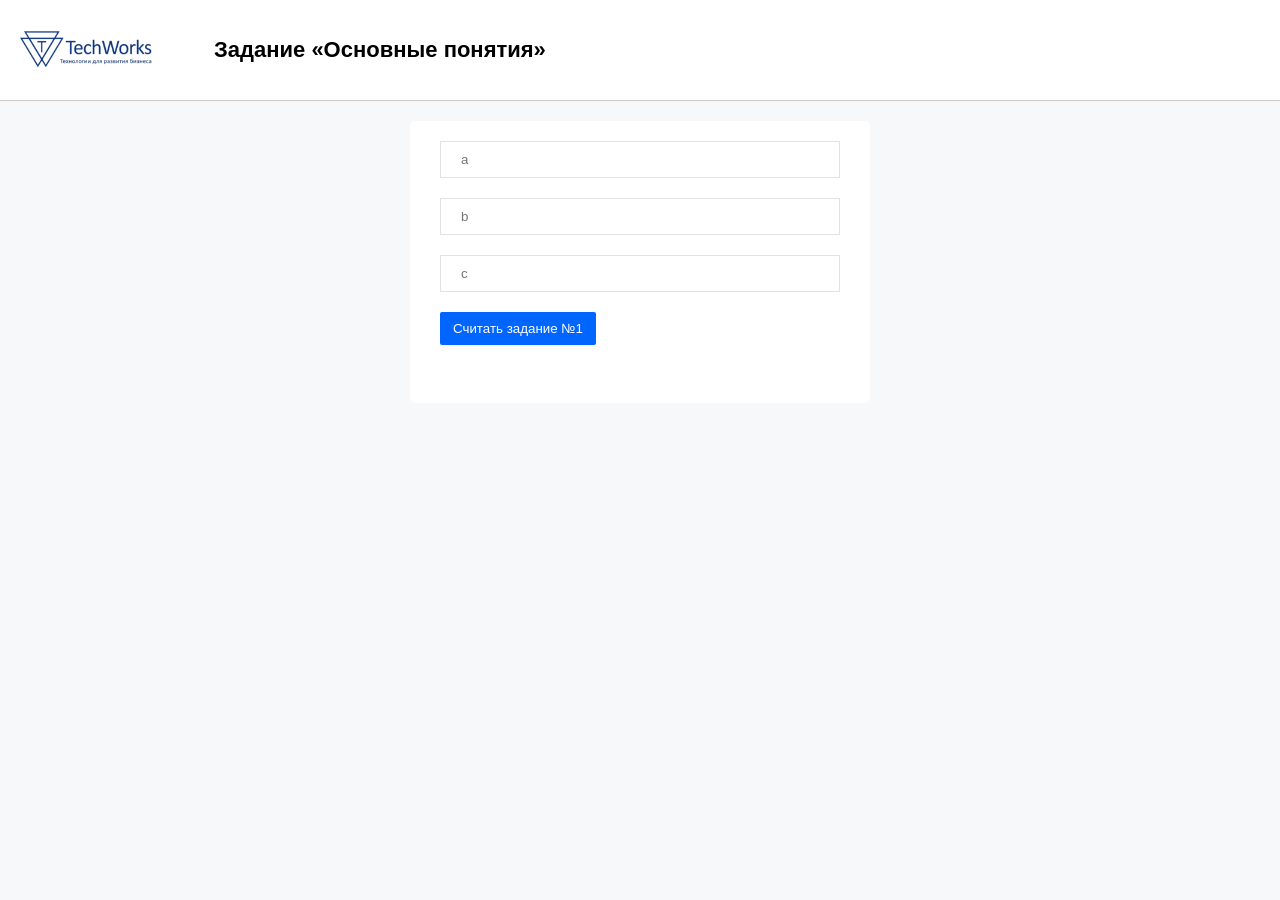
<file: Junior_Interview/1.base-concepts/index.html>
<!DOCTYPE html>
<html>
  <head>
    <meta charset="utf-8" />
    <meta http-equiv="X-UA-Compatible" content="IE=edge" />
    <meta name="viewport" content="width=device-width, initial-scale=1" />
    <link rel="stylesheet" href="../assets/css/style.css" />
    <title>Основные понятия</title>
  </head>

  <body>
    <header class="header">
      <div class="logo__container">
        <a href="https://hh.kz/employer/4243568" class="logo__link"></a>
      </div>
      <h1 class="header__title">
        Задание «Основные понятия»
      </h1>
    </header>
    <main class="content">
      <div class="card">
        <input type="number" placeholder="a" id="a" />
        <input type="number" placeholder="b" id="b" />
        <input type="number" placeholder="c" id="c" />
        <button onClick="calculateQuadraticEquation()">
          Считать задание №1
        </button>
        <div>
          <span id="equation"></span><br />
          <span id="result"></span>
        </div>
      </div>
    </main>
    <script src="task.js"></script>
    <script src="main.js"></script>
  </body>
</html>
</file>
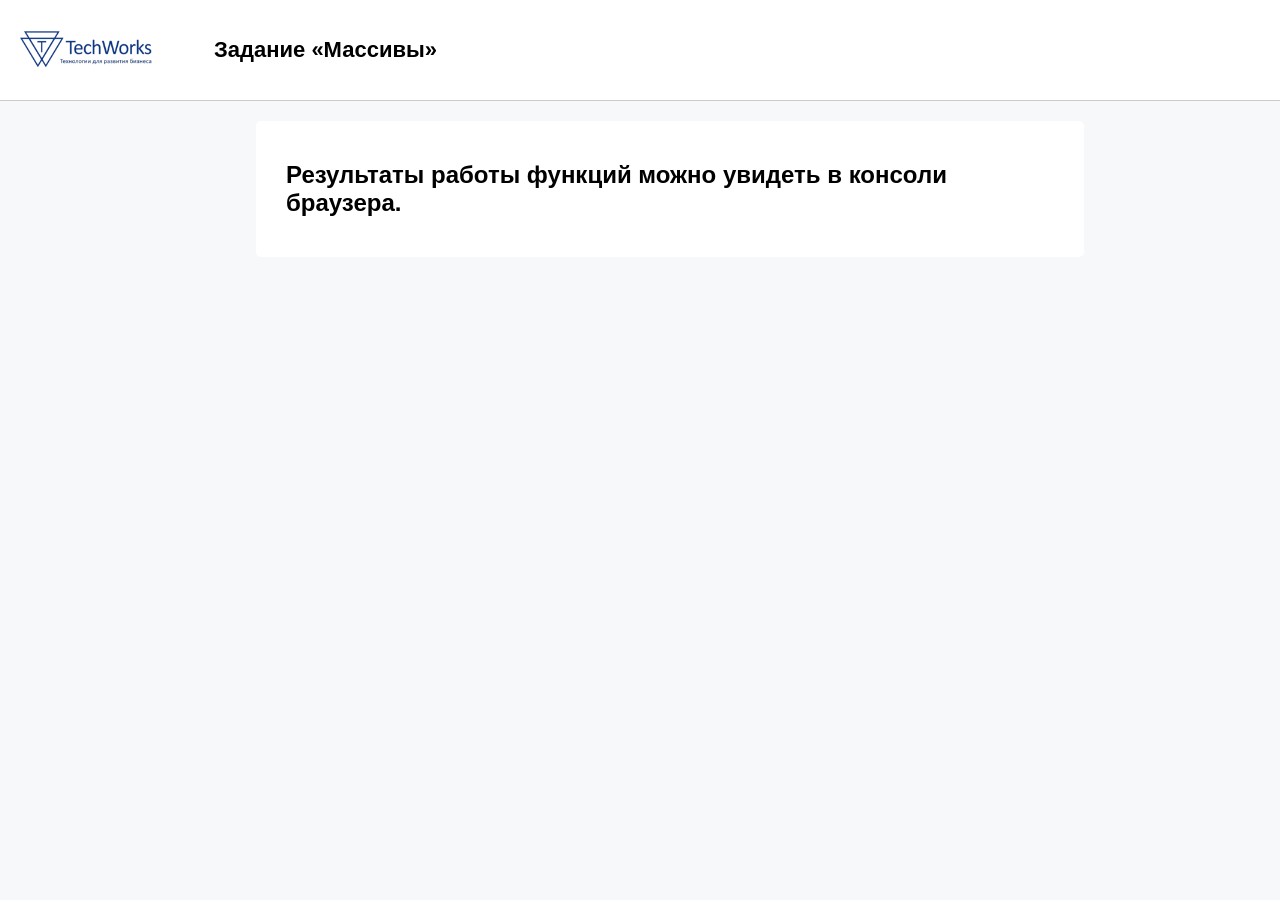
<file: Junior_Interview/3.arrays/index.html>
<html lang="en">
  <head>
    <meta charset="UTF-8" />
    <meta name="viewport" content="width=device-width, initial-scale=1.0" />
    <meta http-equiv="X-UA-Compatible" content="ie=edge" />
    <link rel="stylesheet" href="../assets/css/style.css" />
    <title>Массивы</title>
  </head>
  <body>
    <header class="header">
      <div class="logo__container">
        <a href="https://hh.kz/employer/4243568" class="logo__link"></a>
      </div>
      <h1 class="header__title">Задание «Массивы»</h1>
    </header>
    <main class="content">
      <div class="card card-wide">
        <h2>Результаты работы функций можно увидеть в консоли браузера.</h2>
      </div>
    </main>
    <script src="task.js"></script>
    <script src="main.js"></script>
  </body>
</html>
</file>
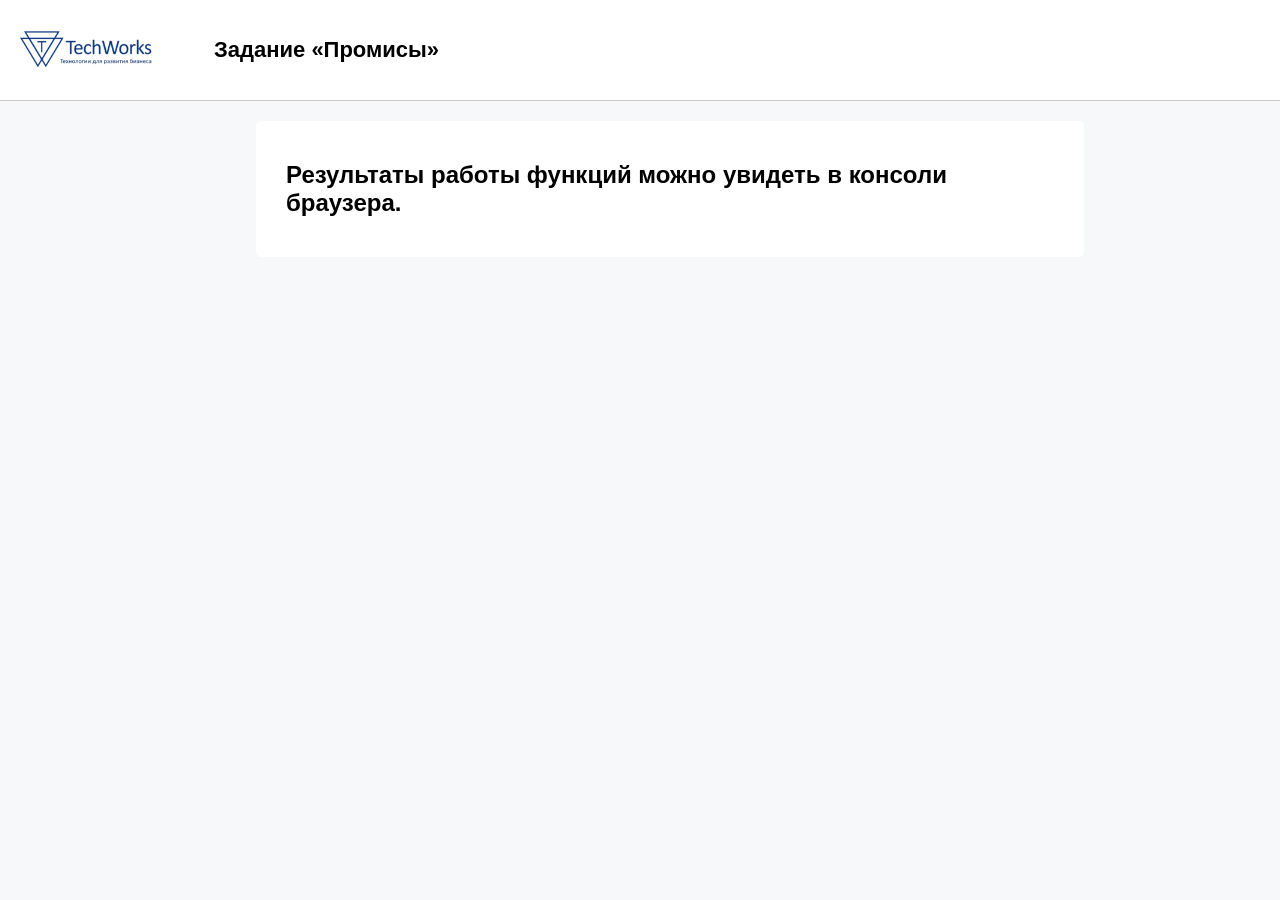
<file: Junior_Interview/promises/index.html>
<html lang="en">
  <head>
    <meta charset="UTF-8" />
    <meta name="viewport" content="width=device-width, initial-scale=1.0" />
    <meta http-equiv="X-UA-Compatible" content="ie=edge" />
    <link rel="stylesheet" href="../assets/css/style.css" />
    <title>Промисы</title>
  </head>
  <body>
    <header class="header">
      <div class="logo__container">
        <a href="https://hh.kz/employer/4243568" class="logo__link"></a>
      </div>
      <h1 class="header__title">Задание «Промисы»</h1>
    </header>
    <main class="content">
      <div class="card card-wide">
        <h2>Результаты работы функций можно увидеть в консоли браузера.</h2>
      </div>
    </main>
    <script src="main.js"></script>
    <script src="task.js"></script>
  </body>
</html>
</file>
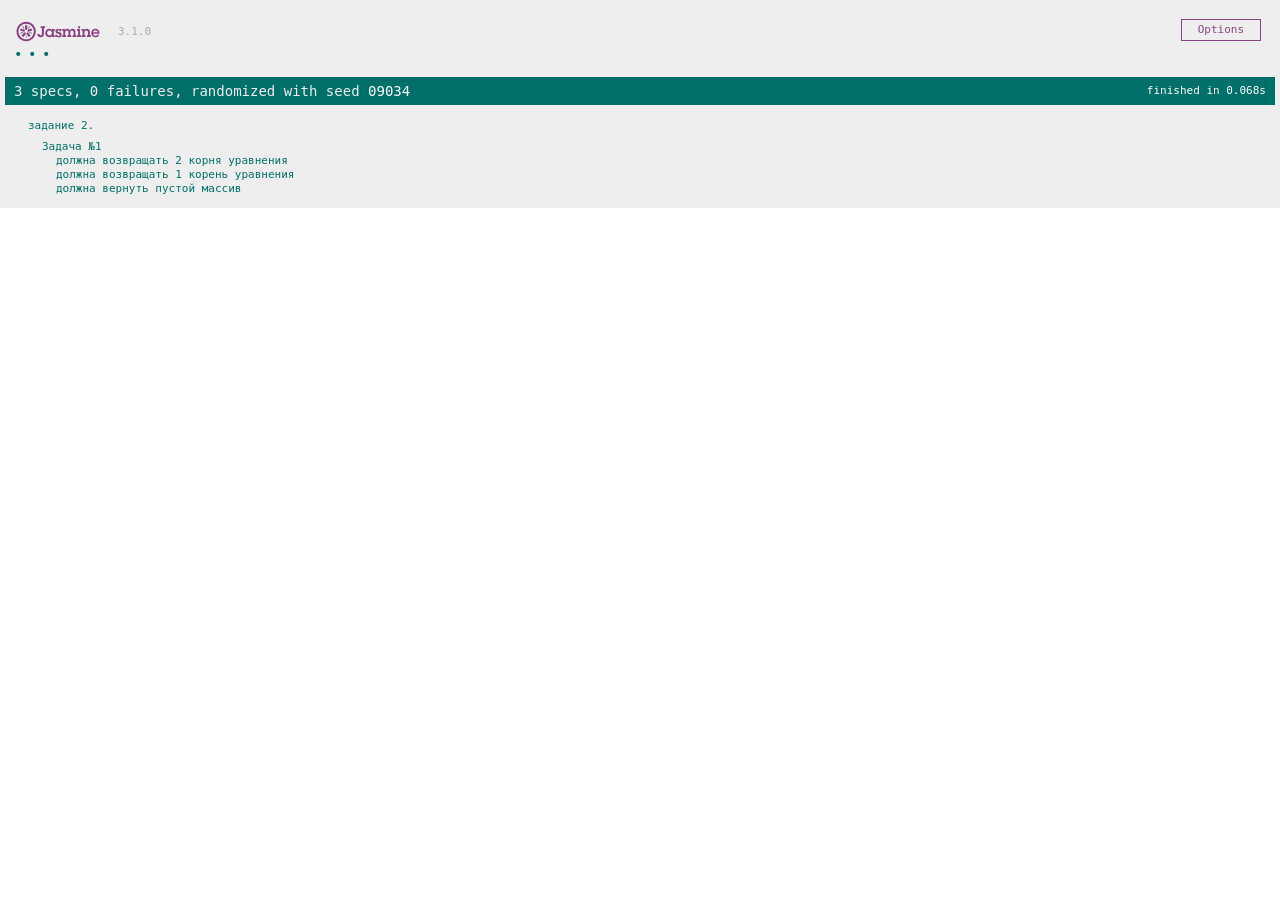
<file: Junior_Interview/1.base-concepts/test-runner.html>
<!DOCTYPE html>
<html>
<head>
  <meta charset="utf-8">
  <title>Jasmine Spec Runner v3.1.0</title>

  <link rel="shortcut icon" type="image/png" href="../Jasmine/jasmine_favicon.png">
  <link rel="stylesheet" href="../Jasmine/jasmine.css">

  <script src="../Jasmine/jasmine.js"></script>
  <script src="../Jasmine/jasmine-html.js"></script>
  <script src="../Jasmine/boot.js"></script>

<!-- include source files here... -->
<script type="text/javascript" src="./task.js"></script>

  <!-- include spec files here... -->
  <script type="text/javascript" src="./tests.js"></script>
</head>

<body>
</body>
</html>
</file>
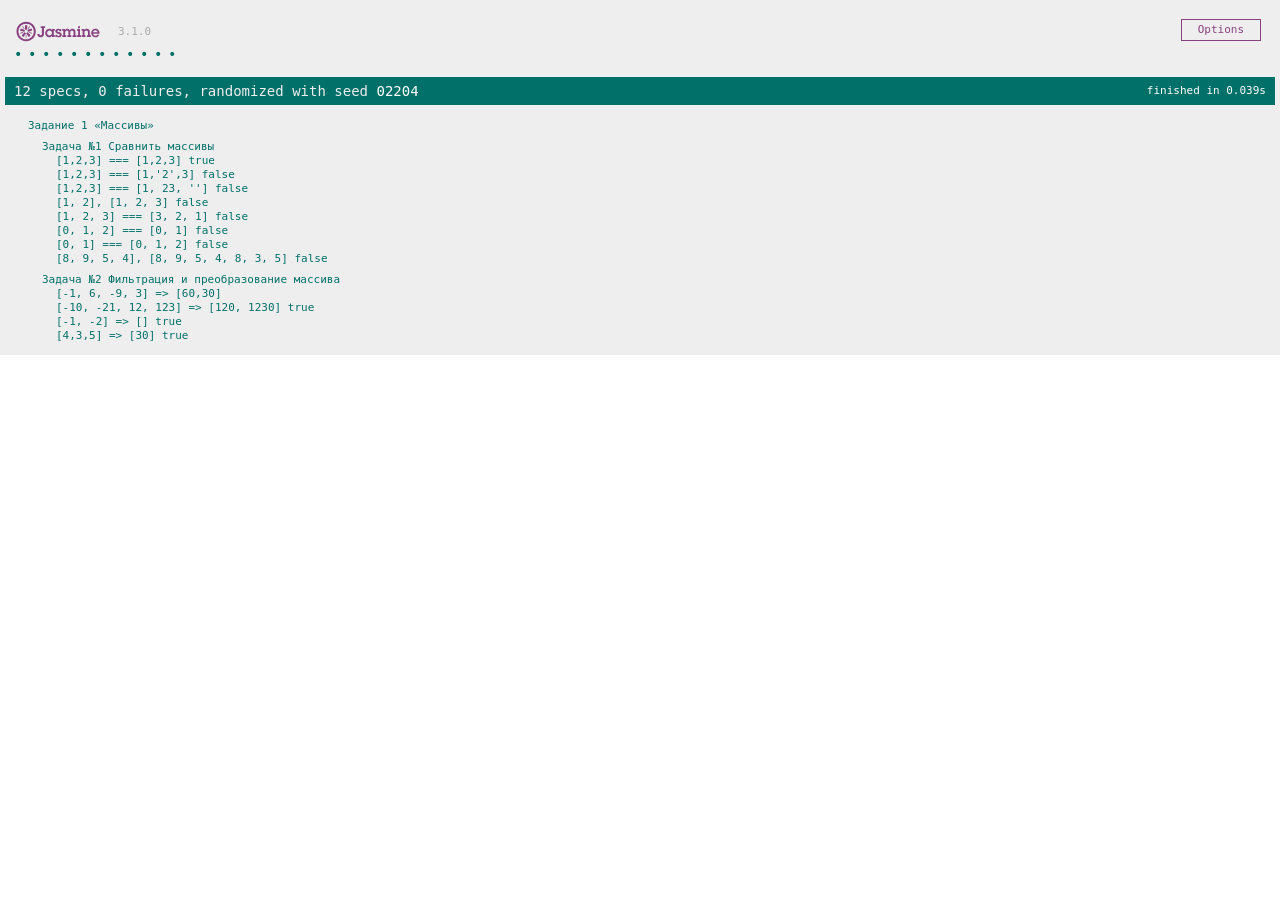
<file: Junior_Interview/3.arrays/test-runner.html>
<!DOCTYPE html>
<html>
  <head>
    <meta charset="utf-8" />
    <title>Jasmine Spec Runner v3.1.0</title>

    <link
      rel="shortcut icon"
      type="image/png"
      href="../Jasmine/jasmine_favicon.png"
    />
    <link rel="stylesheet" href="../Jasmine/jasmine.css" />

    <script src="../Jasmine/jasmine.js"></script>
    <script src="../Jasmine/jasmine-html.js"></script>
    <script src="../Jasmine/boot.js"></script>

    <!-- include source files here... -->
    <script type="text/javascript" src="./task.js"></script>

    <!-- include spec files here... -->
    <script type="text/javascript" src="./tests.js"></script>
  </head>

  <body></body>
</html>
</file>
<file: Junior_Interview/assets/css/style.css>
body {
    margin: 0;
    padding: 0;
    font-family: Golos, Arial, sans-serif;
    background-color: #f6f8f9;
  }
  
  input {
    width: 100%;
    display: block;
    padding: 10px 20px;
    margin: 0 0 20px 0;
    font-family: Golos, Arial, sans-serif;
    border: 1px solid #e2e2e2;
    box-sizing: border-box;
  }
  
  input:focus {
      outline: 1px solid #999
  }
  
  .header {
    display: flex;
    align-items: center;
    padding: 20px;
    background-color: #fff;
    border-bottom: 1px solid rgba(0, 0, 0, 0.2);
  }
  
  .header__title {
    margin: 0;
    padding: 0;
    font-size: 22px;
  }
  
  .logo__container {
    width: 144px;
    margin-right: 50px;
  }
  
  .logo__link {
    width: 144px;
    height: 60px;
    display: block;
    background-image: url("../logo.png");
    background-size: contain;
    background-repeat: no-repeat;
    background-position: center;
  }
  
  .content {
    width: 60%;
    margin-left: auto;
    margin-right: auto;
    padding-top: 20px;
    background-color: #f6f8f9;
  }
  
  .card {
    width: 400px;
    padding: 20px 30px;
    margin: 0 auto 30px;
    background-color: #fff;
    border-radius: 5px;
  }
  
  .card-wide {
    width: 100%;
  }
  
  button {
    font-family: Golos, Arial, sans-serif;
    color: #fff;
    background-color: #06f;
    border: 1px solid transparent;
    border-radius: 2px;
    box-sizing: border-box;
    cursor: pointer;
    display: inline-block;
    margin: 0 0 20px 0;
    overflow: hidden;
    outline: none;
    padding: 8px 12px;
    text-align: center;
    transition: 0.3s ease;
    text-decoration: none;
    user-select: none;
    vertical-align: top;
    white-space: nowrap;
    font-weight: 500;
    box-shadow: none;
  }
  
  button:hover {
    background-color: #005ce6;
  }
</file>
<file: Junior_Interview/Jasmine/jasmine.css>
body { overflow-y: scroll; }

.jasmine_html-reporter { background-color: #eee; padding: 5px; margin: -8px; font-size: 11px; font-family: Monaco, "Lucida Console", monospace; line-height: 14px; color: #333; }
.jasmine_html-reporter a { text-decoration: none; }
.jasmine_html-reporter a:hover { text-decoration: underline; }
.jasmine_html-reporter p, .jasmine_html-reporter h1, .jasmine_html-reporter h2, .jasmine_html-reporter h3, .jasmine_html-reporter h4, .jasmine_html-reporter h5, .jasmine_html-reporter h6 { margin: 0; line-height: 14px; }
.jasmine_html-reporter .jasmine-banner, .jasmine_html-reporter .jasmine-symbol-summary, .jasmine_html-reporter .jasmine-summary, .jasmine_html-reporter .jasmine-result-message, .jasmine_html-reporter .jasmine-spec .jasmine-description, .jasmine_html-reporter .jasmine-spec-detail .jasmine-description, .jasmine_html-reporter .jasmine-alert .jasmine-bar, .jasmine_html-reporter .jasmine-stack-trace { padding-left: 9px; padding-right: 9px; }
.jasmine_html-reporter .jasmine-banner { position: relative; }
.jasmine_html-reporter .jasmine-banner .jasmine-title { background: url('[data-uri]') no-repeat; background: url('[data-uri]') no-repeat, none; -moz-background-size: 100%; -o-background-size: 100%; -webkit-background-size: 100%; background-size: 100%; display: block; float: left; width: 90px; height: 25px; }
.jasmine_html-reporter .jasmine-banner .jasmine-version { margin-left: 14px; position: relative; top: 6px; }
.jasmine_html-reporter #jasmine_content { position: fixed; right: 100%; }
.jasmine_html-reporter .jasmine-version { color: #aaa; }
.jasmine_html-reporter .jasmine-banner { margin-top: 14px; }
.jasmine_html-reporter .jasmine-duration { color: #fff; float: right; line-height: 28px; padding-right: 9px; }
.jasmine_html-reporter .jasmine-symbol-summary { overflow: hidden; *zoom: 1; margin: 14px 0; }
.jasmine_html-reporter .jasmine-symbol-summary li { display: inline-block; height: 10px; width: 14px; font-size: 16px; }
.jasmine_html-reporter .jasmine-symbol-summary li.jasmine-passed { font-size: 14px; }
.jasmine_html-reporter .jasmine-symbol-summary li.jasmine-passed:before { color: #007069; content: "\02022"; }
.jasmine_html-reporter .jasmine-symbol-summary li.jasmine-failed { line-height: 9px; }
.jasmine_html-reporter .jasmine-symbol-summary li.jasmine-failed:before { color: #ca3a11; content: "\d7"; font-weight: bold; margin-left: -1px; }
.jasmine_html-reporter .jasmine-symbol-summary li.jasmine-excluded { font-size: 14px; }
.jasmine_html-reporter .jasmine-symbol-summary li.jasmine-excluded:before { color: #bababa; content: "\02022"; }
.jasmine_html-reporter .jasmine-symbol-summary li.jasmine-pending { line-height: 17px; }
.jasmine_html-reporter .jasmine-symbol-summary li.jasmine-pending:before { color: #ba9d37; content: "*"; }
.jasmine_html-reporter .jasmine-symbol-summary li.jasmine-empty { font-size: 14px; }
.jasmine_html-reporter .jasmine-symbol-summary li.jasmine-empty:before { color: #ba9d37; content: "\02022"; }
.jasmine_html-reporter .jasmine-run-options { float: right; margin-right: 5px; border: 1px solid #8a4182; color: #8a4182; position: relative; line-height: 20px; }
.jasmine_html-reporter .jasmine-run-options .jasmine-trigger { cursor: pointer; padding: 8px 16px; }
.jasmine_html-reporter .jasmine-run-options .jasmine-payload { position: absolute; display: none; right: -1px; border: 1px solid #8a4182; background-color: #eee; white-space: nowrap; padding: 4px 8px; }
.jasmine_html-reporter .jasmine-run-options .jasmine-payload.jasmine-open { display: block; }
.jasmine_html-reporter .jasmine-bar { line-height: 28px; font-size: 14px; display: block; color: #eee; }
.jasmine_html-reporter .jasmine-bar.jasmine-failed, .jasmine_html-reporter .jasmine-bar.jasmine-errored { background-color: #ca3a11; border-bottom: 1px solid #eee; }
.jasmine_html-reporter .jasmine-bar.jasmine-passed { background-color: #007069; }
.jasmine_html-reporter .jasmine-bar.jasmine-incomplete { background-color: #bababa; }
.jasmine_html-reporter .jasmine-bar.jasmine-skipped { background-color: #bababa; }
.jasmine_html-reporter .jasmine-bar.jasmine-warning { background-color: #ba9d37; color: #333; }
.jasmine_html-reporter .jasmine-bar.jasmine-menu { background-color: #fff; color: #aaa; }
.jasmine_html-reporter .jasmine-bar.jasmine-menu a { color: #333; }
.jasmine_html-reporter .jasmine-bar a { color: white; }
.jasmine_html-reporter.jasmine-spec-list .jasmine-bar.jasmine-menu.jasmine-failure-list, .jasmine_html-reporter.jasmine-spec-list .jasmine-results .jasmine-failures { display: none; }
.jasmine_html-reporter.jasmine-failure-list .jasmine-bar.jasmine-menu.jasmine-spec-list, .jasmine_html-reporter.jasmine-failure-list .jasmine-summary { display: none; }
.jasmine_html-reporter .jasmine-results { margin-top: 14px; }
.jasmine_html-reporter .jasmine-summary { margin-top: 14px; }
.jasmine_html-reporter .jasmine-summary ul { list-style-type: none; margin-left: 14px; padding-top: 0; padding-left: 0; }
.jasmine_html-reporter .jasmine-summary ul.jasmine-suite { margin-top: 7px; margin-bottom: 7px; }
.jasmine_html-reporter .jasmine-summary li.jasmine-passed a { color: #007069; }
.jasmine_html-reporter .jasmine-summary li.jasmine-failed a { color: #ca3a11; }
.jasmine_html-reporter .jasmine-summary li.jasmine-empty a { color: #ba9d37; }
.jasmine_html-reporter .jasmine-summary li.jasmine-pending a { color: #ba9d37; }
.jasmine_html-reporter .jasmine-summary li.jasmine-excluded a { color: #bababa; }
.jasmine_html-reporter .jasmine-description + .jasmine-suite { margin-top: 0; }
.jasmine_html-reporter .jasmine-suite { margin-top: 14px; }
.jasmine_html-reporter .jasmine-suite a { color: #333; }
.jasmine_html-reporter .jasmine-failures .jasmine-spec-detail { margin-bottom: 28px; }
.jasmine_html-reporter .jasmine-failures .jasmine-spec-detail .jasmine-description { background-color: #ca3a11; color: white; }
.jasmine_html-reporter .jasmine-failures .jasmine-spec-detail .jasmine-description a { color: white; }
.jasmine_html-reporter .jasmine-result-message { padding-top: 14px; color: #333; white-space: pre; }
.jasmine_html-reporter .jasmine-result-message span.jasmine-result { display: block; }
.jasmine_html-reporter .jasmine-stack-trace { margin: 5px 0 0 0; max-height: 224px; overflow: auto; line-height: 18px; color: #666; border: 1px solid #ddd; background: white; white-space: pre; }
</file>
